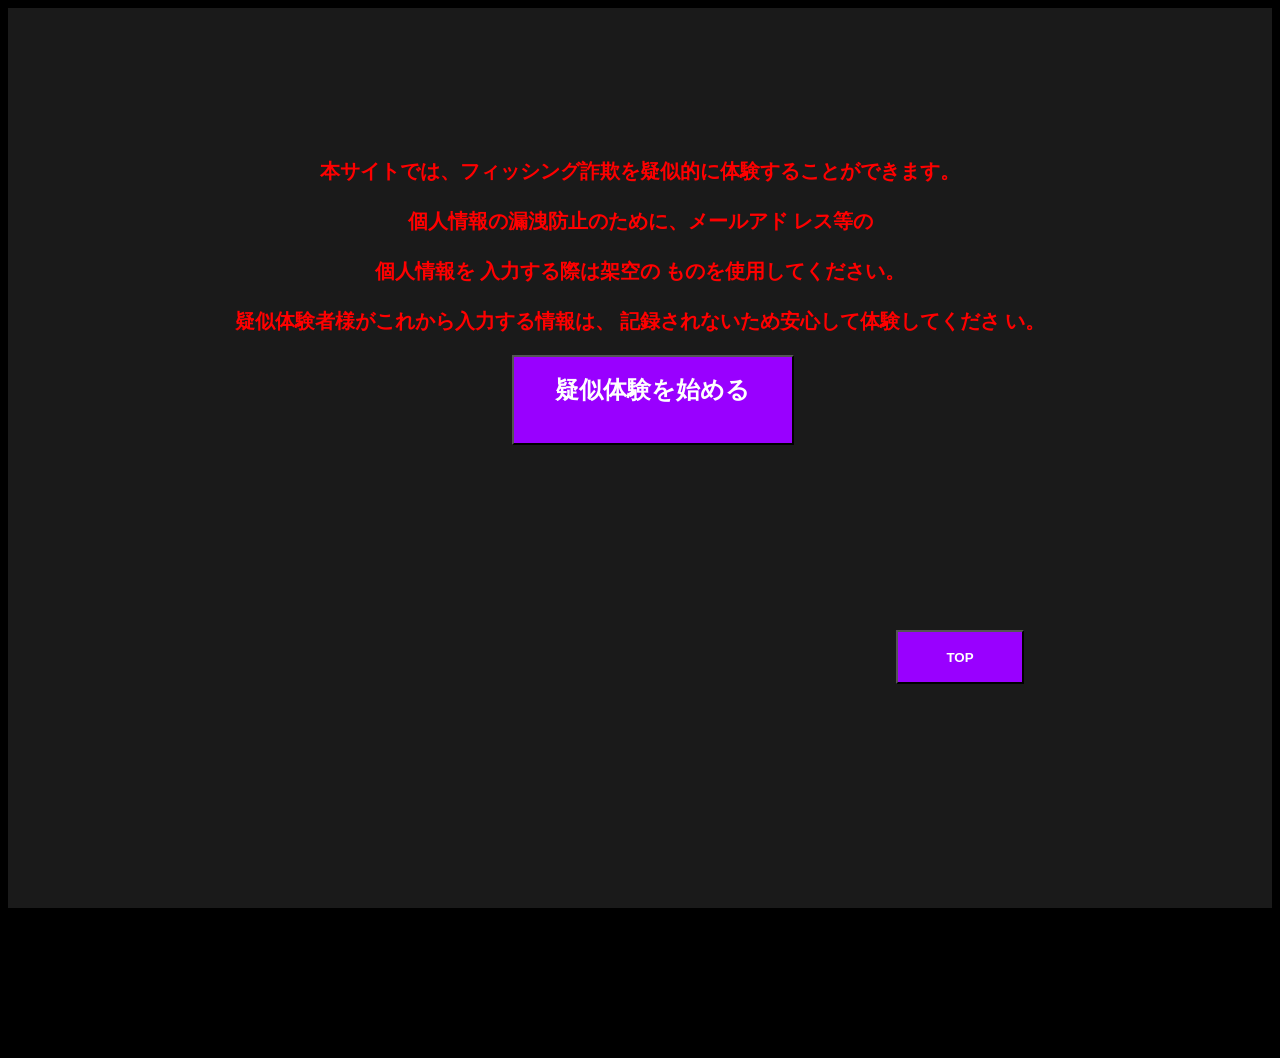
<file: index.html>
<!DOCTYPE html>
<html>

<head>
  <meta charset="utf-8">
  <meta http-equiv="X-UA-Compatible" content="IE=edge" />
  <meta name="viewport" content="width=device-width,initial-scale=1" />
  <!-- <link rel="stylesheet" href="../CSS/firstform.css"> -->
  <link rel="stylesheet" href="firstform.css">
  <!-- タイトル未指定 -->
  <title></title>
</head>

<body>
  <div class="back">

    <div class="epilogue">
      <p1>
        本サイトでは、フィッシング詐欺を<br class="br-sp" /><br class="br-sp" />疑似的に体験することができます。
        <br class="br-sp" /><br class="br-sp" />
        <br class="br-pc" /><br class="br-pc" />
        個人情報の漏洩防止のために、メールアド<br class="br-sp" /><br class="br-sp" />
        レス等の<br class="br-pc" /><br class="br-pc" />個人情報を

        入力する際は架空の<br class="br-sp" /><br class="br-sp" />
        ものを使用してください。
        <br class="br-sp" /><br class="br-sp" />
        <br class="br-pc" /><br class="br-pc" />
        疑似体験者様がこれから入力する情報は、<br class="br-sp" /><br class="br-sp" />
        記録されないため安心して体験してくださ<br class="br-sp" /><br class="br-sp" />
        い。
      </p1>
      <br class="br-pc" /><br class="br-sp" /><br class="br-sp" />
      <button id="button1" type="button" name="button1">疑似体験を始める
      </button>
      <button id="go-main">TOP</button>
    </div>
  </div>

  <script type="text/javascript">
    document.getElementById("button1").onclick = function() {
      if (window.innerWidth < 480) {
        //mobile_page_secondformへのパス指定
        location.href = "mobile_page_secondform.html";
        // location.href = "../HTML/mobile_page_secondform.html";
      } else {
        //pc_page_secondformへのパス指定
        // location.href = "../HTML/pc_page_secondform.html"
        location.href = "pc_page_secondform.html"
      }
    };
    document.getElementById("go-main").onclick = function() {
      //メイン画面のurlへのパス指定
      location.href = "mainのurl"
    };
  </script>
</body>

</html>
</file>
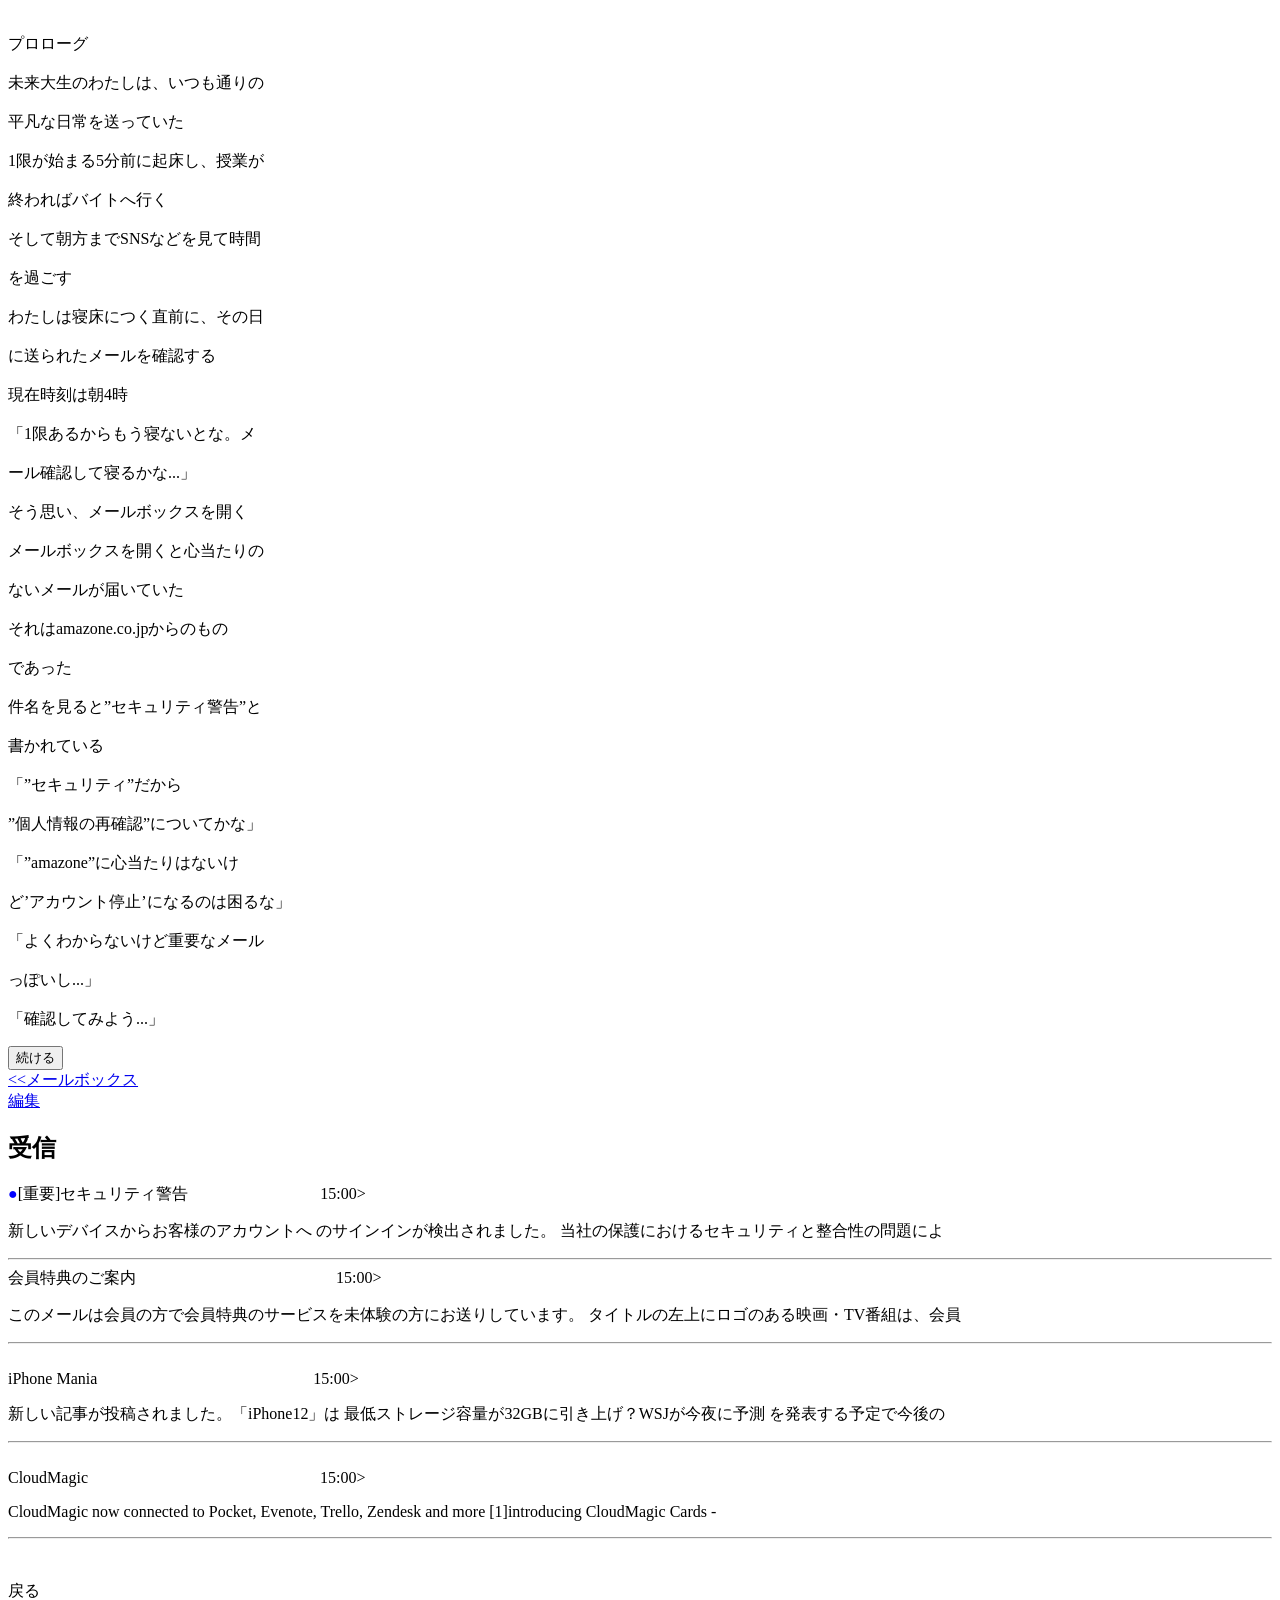
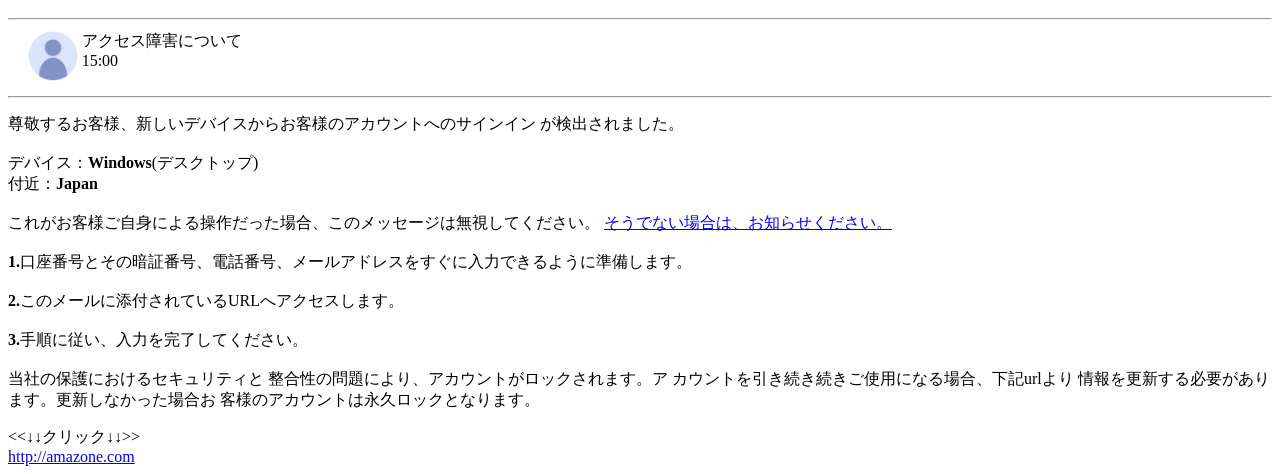
<file: mobile_page_secondform.html>
<!DOCTYPE html>
<html>

<head>
  <meta charset="utf-8">
  <!-- <link rel="stylesheet" href="../CSS/mobile_page.css"> -->
    <!-- <link rel="stylesheet" href="../CSS/mobile_page_secondform.css"> -->
        <link rel="stylesheet" href="mobile_page_secondform.css">
  <meta http-equiv="X-UA-Compatible" content="IE=edge" />
  <meta name="viewport" content="width=device-width,initial-scale=1" />
  <!-- ↓　いじらない　↓ -->
  <script src="https://code.jquery.com/jquery-3.2.1.min.js"></script>
<!-- title未指定 -->
  <title></title>
</head>

<body>
  <!-- ほろ酔い -->
  <section id="horo">
    <div class="horo-first">
      <p>
        <br>
        プロローグ
        <br><br>
        未来大生のわたしは、いつも通りの
        <br><br>
        平凡な日常を送っていた
        <br><br>
        1限が始まる5分前に起床し、授業が
        <br><br>
        終わればバイトへ行く
        <br><br>
        そして朝方までSNSなどを見て時間
        <br><br>
        を過ごす
        <br><br>
        わたしは寝床につく直前に、その日
        <br><br>
        に送られたメールを確認する
        <br><br>
        現在時刻は朝4時
        <br><br>
        「1限あるからもう寝ないとな。メ
        <br><br>
        ール確認して寝るかな...」
        <br><br>
        そう思い、メールボックスを開く
        <br><br>
        メールボックスを開くと心当たりの
        <br><br>
        ないメールが届いていた
        <br><br>
        それはamazone.co.jpからのもの
        <br><br>
        であった
        <br><br>
        件名を見ると”セキュリティ警告”と
        <br><br>
        書かれている
        <br><br>
        「”セキュリティ”だから
        <br><br>
        ”個人情報の再確認”についてかな」
        <br><br>
        「”amazone”に心当たりはないけ
        <br><br>
        ど’アカウント停止’になるのは困るな」
        <br><br>
        「よくわからないけど重要なメール
        <br><br>
        っぽいし...」
        <br><br>
        「確認してみよう...」
      </p> <button id="button1" type="button" name="button1">続ける</button>
    </div>
  </section>

  <section id="mail-box">

    <div class="head-container">
      <div class="box"><a href="#">
          <<メールボックス </a>
      </div>
      <div class="edit"><a href="#">編集</a></div>
    </div>
    <div class="jushin">
      <h1>受信</h1>
    </div>
    <div class="column">
      <div class="title" ontouchstart="">
        <div class="title-time" id="title">
          <p1><span style="color: blue">●</span>[重要]セキュリティ警告</p1>
          &emsp;&emsp;&emsp;&emsp;&emsp;&emsp;&emsp;&emsp;<p2>15:00></p2>
        </div>
        <p id="title-words">
          新しいデバイスからお客様のアカウントへ
          のサインインが検出されました。
          当社の保護におけるセキュリティと整合性の問題によ
        </p>
      </div>
      <hr>
      <div class="title-time1">
        <p1>会員特典のご案内</p1>
        &emsp;&emsp;&emsp;&emsp;&emsp;&emsp;&emsp;
        &emsp;&emsp;&emsp;&emsp;&emsp;<p2>15:00></p2>
        <p id="title-words">
          このメールは会員の方で会員特典のサービスを未体験の方にお送りしています。
          タイトルの左上にロゴのある映画・TV番組は、会員
        </p>
        <hr>
      </div> <br>
      <div class="title-time1">
        <p1>iPhone Mania</p1>
        &emsp;&emsp;&emsp;&emsp;&emsp;&emsp;
        &emsp;&emsp;&emsp;&emsp;&emsp;&emsp;&emsp;<p2>15:00></p2>
        <p id="title-words">
          新しい記事が投稿されました。「iPhone12」は
          最低ストレージ容量が32GBに引き上げ？WSJが今夜に予測
          を発表する予定で今後の
        </p>
        <hr>
      </div> <br>
      <div class="title-time1">
        <p1>CloudMagic</p1>
        &emsp;&emsp;&emsp;&emsp;&emsp;&emsp;&emsp;&emsp;
        &emsp;&emsp;&emsp;&emsp;&emsp;&emsp;<p2>15:00></p2>
        <p id="title-words">
          CloudMagic now connected to Pocket,
          Evenote, Trello, Zendesk and more
          [1]introducing CloudMagic Cards -
        </p>
        <hr>
      </div> <br>
    </div>
  </section>
  <div class="back">
    <div class="title-up">
      <p id="gohome">戻る</p>
      <hr>
    </div>
    <div class="back-under">
      <div class="back-title">
        <!-- <img id="icon" src="icon.png" width="50" height="50">
        <p1>[重要]セキュリティ警告</p1>
        <p2>15:00</p2> -->
        <table width="100%">
          <th>
          <td width="50px"><img id="icon" src="icon.png" height="50"></td>
          <td align="left" valign="top"><span class="back-title">アクセス障害について</span><br>15:00</td>
          <!-- <td align="right" valign="top">15:00</td> -->
          </th>
        </table>
        <hr>
      </div>
      <div class="back-honbun">
        <p>
          尊敬するお客様、新しいデバイスからお客様のアカウントへのサインイン
          が検出されました。<br><br>
          デバイス：<span style="font-weight: 800">Windows</span>(デスクトップ)<br>
          付近：<span style="font-weight: 800">Japan</span><br><br>



          これがお客様ご自身による操作だった場合、このメッセージは無視してください。
          <a href="#">そうでない場合は、お知らせください。</a>
          <br><br>
          <span style="font-weight: 800">1.</span>口座番号とその暗証番号、電話番号、メールアドレスをすぐに入力できるように準備します。
          <br><br>
          <span style="font-weight: 800">2.</span>このメールに添付されているURLへアクセスします。
          <br><br>
          <span style="font-weight: 800">3.</span>手順に従い、入力を完了してください。
          <br><br>
          当社の保護におけるセキュリティと
          整合性の問題により、アカウントがロックされます。ア
          カウントを引き続き続きご使用になる場合、下記urlより
          情報を更新する必要があります。更新しなかった場合お
          客様のアカウントは永久ロックとなります。<br>
        </p>
        <<↓↓クリック↓↓>>　<br>
        <!-- pc_mobile_thirdform.htmlへのパス指定 -->
        <a href="pc_mobile_thirdform.html">http://amazone.com</a>
      </div>
    </div>
  </div>

  <script type="text/javascript">
    $('#button1').click(function() {
      $('#horo').hide();
    });
    $('.title').click(function() {
      $('.back').fadeIn();
    });
    $('#gohome').click(function() {
      $('.back').hide();
    });
    $('.title').click(function() {
      $('#mail-box').hide();
    });
    $('#gohome').click(function() {
      $('#mail-box').fadeIn();
    });
    // $('.back-honbun p1').click(function() {
    //   location.href = "../HTML/MailForm_test.html"
    // });
    $('idまたはclass').click(function() {
      //mainへのパス指定
      location.href = "mainのurl"
    });
  </script>
</body>

</html>
</file>
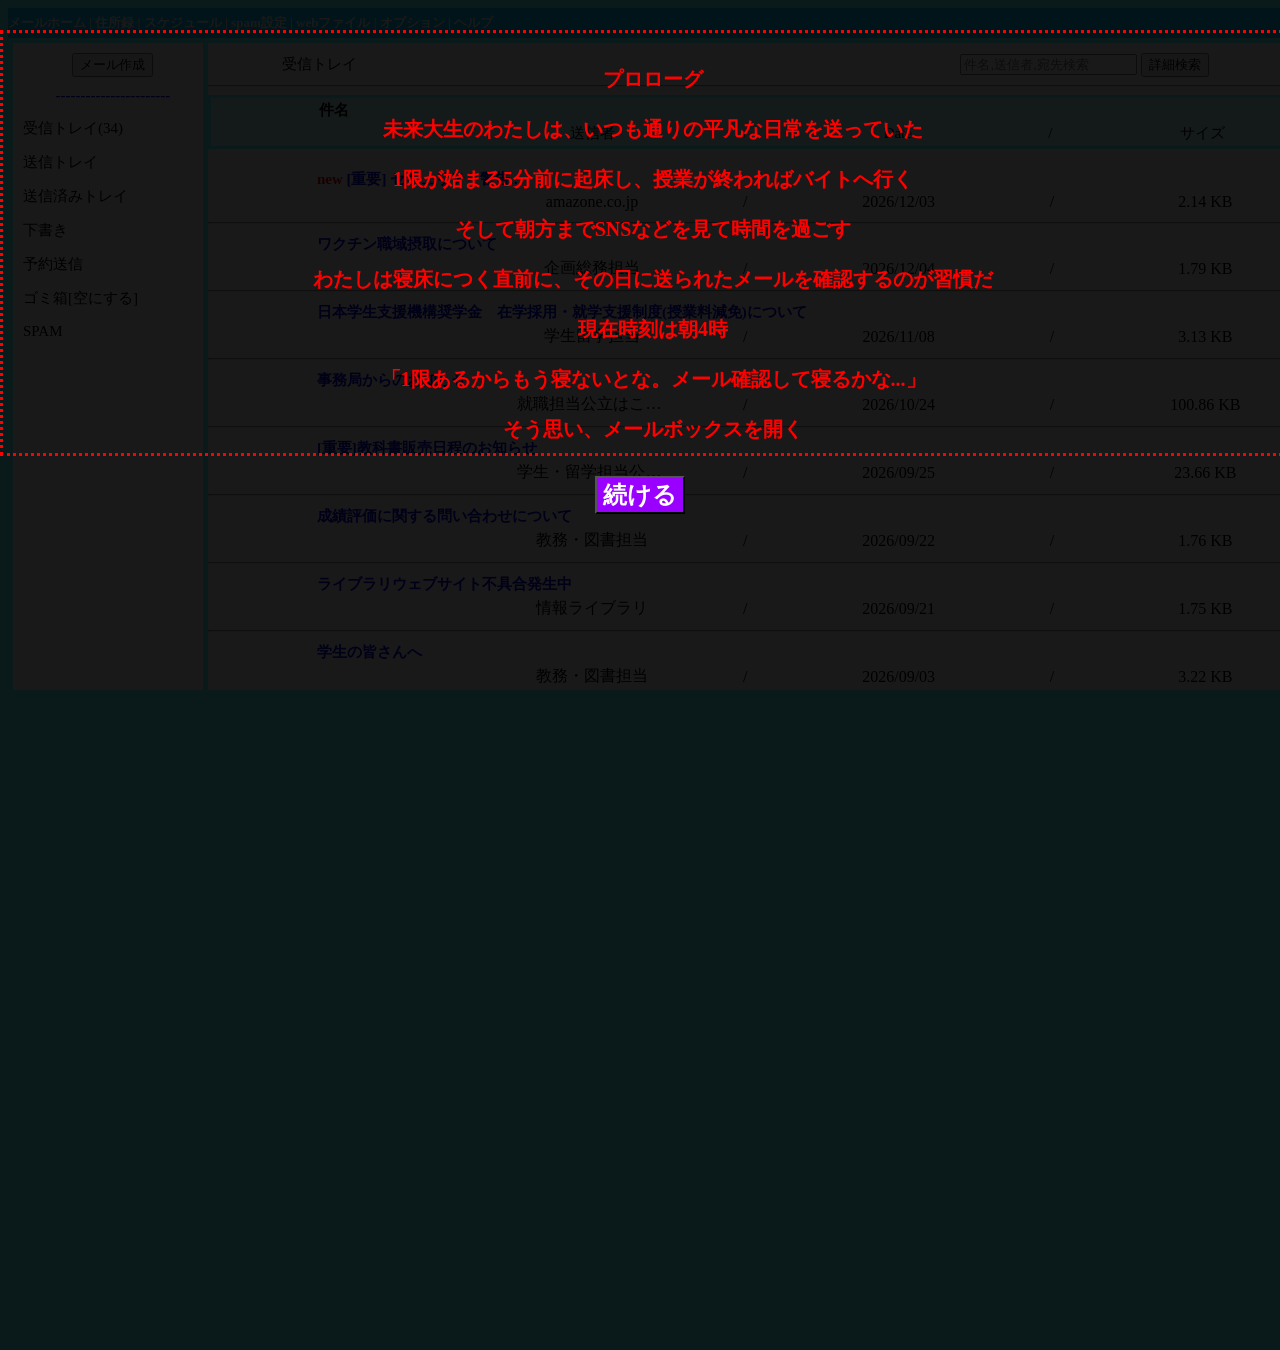
<file: pc_page_secondform.html>
<!DOCTYPE html>
<html>

<head>
  <meta charset="utf-8">
  <!-- <link rel="stylesheet" href="../CSS/pc_page_secondform_No1.css">
  <link rel="stylesheet" href="../CSS/pc_page_secondform_No2.css"> -->
  <link rel="stylesheet" href="pc_page_secondform_No1.css">
  <link rel="stylesheet" href="pc_page_secondform_No2.css">

  <!-- ↓　いじるな　↓ -->
  <script src="https://code.jquery.com/jquery-3.2.1.min.js"></script>
  <!-- タイトル未指定 -->
  <title></title>
</head>

<body onload="LoadProc();">
  <!-- ほろ酔い -->
  <section id="horo">
    <div class="horo-first">
      <p>
        <br>
        プロローグ
        <br><br>
        未来大生のわたしは、いつも通りの平凡な日常を送っていた
        <br><br>
        1限が始まる5分前に起床し、授業が終わればバイトへ行く
        <br><br>
        そして朝方までSNSなどを見て時間を過ごす
        <br><br>
        わたしは寝床につく直前に、その日に送られたメールを確認するのが習慣だ
        <br><br>
        現在時刻は朝4時
        <br><br>
        「1限あるからもう寝ないとな。メール確認して寝るかな...」
        <br><br>
        そう思い、メールボックスを開く
        <br><br>
        メールボックスを開くと心当たりのないメールが届いていた
        <br><br>
        それはamazone.co.jpからのものであった
        <br><br>
        件名を見ると”セキュリティ警告”と書かれている
        <br><br>
        「”セキュリティ”だから”個人情報の再確認”かな」
        <br><br>
        「”amazone”に心当たりはないけど’アカウントが停止’になるのは困るかも」
        <br><br>
        「よくわからないけど重要なメールっぽいし...」
        <br><br>
        「確認してみよう...」
      </p>
      <button id="button1" type="button" name="button1">続ける</button>

    </div>
  </section>
  <header>
    <h1 id="header-menu">メールホーム | 住所録 | スケジュール | spam設定 | webファイル | オプション | ヘルプ</h1>
  </header>



  <div class="container">
    <div class="box left-display">
      <button>メール作成</button>
      <h1>-----------------------</h1>
      <p>受信トレイ(34)</p>
      <p>送信トレイ</p>
      <p>送信済みトレイ</p>
      <p>下書き</p>
      <p>予約送信</p>
      <p>ゴミ箱[空にする]</p>
      <p>SPAM</p>
    </div>

    <div class="box right-display">

      <div class="right-up">
        <p1>受信トレイ &emsp; &emsp; &emsp; &emsp; &emsp; &emsp; &emsp; &emsp; &emsp;
          &emsp; &emsp; &emsp; &emsp; &emsp; &emsp; &emsp;
          &emsp; &emsp; &emsp; &emsp; &emsp; &emsp; &emsp; &emsp;
          &emsp; &emsp; &emsp; &emsp; &emsp; &emsp; &emsp; &emsp;
          <input type="text" placeholder="件名,送信者,宛先検索">
          <button>詳細検索</button>
        </p1>
        <br>
        <hr>
      </div>

      <div class="right-heading">
        <table width="100%">
          <tr>
            <th colspan="4" class="main">件名</th>
          </tr>
          <tr>
            <td class="main"></td>
            <td></td>
            <td class="main">送信者</td>
            <td>/</td>
            <td class="main">Date</td>
            <td>/</td>
            <td class="main">サイズ</td>
          </tr>
        </table>
      </div>

      <br>
      <div class="et_pb_module">
        <table width="100%">
          <tr>
            <th colspan="4" class="main">
              <a href="#fuu" class='secList'>
                <span style="color: red;">new</span> [重要] セキュリティ警告..
              </a>
            </th>
          </tr>
          <tr>
            <td class="main"></td>
            <td></td>
            <td class="main">amazone.co.jp</td>
            <td>/</td>
            <td class="main" id="clock2"></td>
            <td>/</td>
            <td class="main">2.14 KB</td>
          </tr>
        </table>
      </div>

      <hr>

      <div class="et_pb_module">
        <table width="100%">
          <tr>
            <th colspan="4" class="main">
              <a href="#fake" class='secList'>
                ワクチン職域摂取について
              </a>
            </th>
          </tr>
          <tr>
            <td class="main"></td>
            <td></td>
            <td class="main">企画総務担当</td>
            <td>/</td>
            <td class="main" id="clock3"></td>
            <td>/</td>
            <td class="main">1.79 KB</td>
          </tr>
        </table>
      </div>

      <hr>

      <div class="et_pb_module">
        <table width="100%">
          <tr>
            <th colspan="4" class="main">
              <a href="#fake" class='secList'>
                日本学生支援機構奨学金　在学採用・就学支援制度(授業料減免)について
              </a>
            </th>
          </tr>
          <tr>
            <td class="main"></td>
            <td></td>
            <td class="main">学生留学担当</td>
            <td>/</td>
            <td class="main" id="clock4"></td>
            <td>/</td>
            <td class="main">3.13 KB</td>
          </tr>
        </table>
      </div>

      <hr>

      <div class="et_pb_module">
        <table width="100%">
          <tr>
            <th colspan="4" class="main">
              <a href="#fake" class='secList'>
                事務局からのお知らせ
              </a>
            </th>
          </tr>
          <tr>
            <td class="main"></td>
            <td></td>
            <td class="main">就職担当公立はこだて未来大学事務局</td>
            <td>/</td>
            <td class="main" id="clock5"></td>
            <td>/</td>
            <td class="main">100.86 KB</td>
          </tr>
        </table>
      </div>

      <hr>

      <div class="et_pb_module">
        <table width="100%">
          <tr>
            <th colspan="4" class="main">
              <a href="#fake" class='secList'>
                [重要]教科書販売日程のお知らせ
              </a>
            </th>
          </tr>
          <tr>
            <td class="main"></td>
            <td></td>
            <td class="main">学生・留学担当公立はこだて未来大学教務課</td>
            <td>/</td>
            <td class="main" id="clock6"></td>
            <td>/</td>
            <td class="main">23.66 KB</td>
          </tr>
        </table>
      </div>

      <hr>

      <div class="et_pb_module">
        <table width="100%">
          <tr>
            <th colspan="4" class="main">
              <a href="#fake" class='secList'>
                成績評価に関する問い合わせについて
              </a>
            </th>
          </tr>
          <tr>
            <td class="main"></td>
            <td></td>
            <td class="main">教務・図書担当</td>
            <td>/</td>
            <td class="main" id="clock7"></td>
            <td>/</td>
            <td class="main">1.76 KB</td>
          </tr>
        </table>
      </div>

      <hr>

      <div class="et_pb_module">
        <table width="100%">
          <tr>
            <th colspan="4" class="main">
              <a href="#fake" class='secList'>
                ライブラリウェブサイト不具合発生中
              </a>
            </th>
          </tr>
          <tr>
            <td class="main"></td>
            <td></td>
            <td class="main">情報ライブラリ</td>
            <td>/</td>
            <td class="main" id="clock8"></td>
            <td>/</td>
            <td class="main">1.75 KB</td>
          </tr>
        </table>
      </div>

      <hr>

      <div class="et_pb_module">
        <table width="100%">
          <tr>
            <th colspan="4" class="main">
              <a href="#fake" class='secList'>
                学生の皆さんへ
              </a>
            </th>
          </tr>
          <tr>
            <td class="main"></td>
            <td></td>
            <td class="main">教務・図書担当</td>
            <td>/</td>
            <td class="main" id="clock9"></td>
            <td>/</td>
            <td class="main">3.22 KB</td>
          </tr>
        </table>
      </div>

      <div id="fuu" class="section">
        <div class="et_pb_text_inner1">
          <p><b>[重要]セキュリティ警告：サインインが検出されました</b><br></p>
          <table>
            <tr>
              <td class="head">送信者</td>
              <td class="cell">: amazone.co.jp</td>
            </tr>
            <tr>
              <td class="head">宛先</td>
              <td class="cell">:尊敬するお客様</td>
            </tr>
            <tr>
              <td class="head">日付</td>
              <td class="cell">:<spam id="clock1" </span>
              </td>
            </tr>
          </table>
          <!-- <p class="justify">新しいデバイスからお客様のアカウントへのサインインが検出されました。
            当社の保護におけるセキュリティと整合性の問題により、アカウントがロックされます。
            アカウントを引き続き続きご使用になる場合、下記URLより情報を更新する必要があります。
            更新しなかった場合お客様のアカウントは永久ロックとなります。<br>
            <a href="#">https://www</a></p> -->
          <p style="padding-left: 100px; text-align: left;">
            尊敬するお客様、新しいデバイスからお客様のアカウントへのサインイン
            が検出されました。<br><br>
            デバイス：<span style="font-weight: 800">Windows</span>(デスクトップ)<br>
            付近：<span style="font-weight: 800">Japan</span><br><br>
            これがお客様ご自身による操作だった場合、このメッセージは無視してください。
            <a href="#"><span style="font-weight: 800">そうでない場合は、こちらへお知らせください。</span></a>
            <br><br>
            <span style="font-weight: 800">1.</span>口座番号とその暗証番号、電話番号、メールアドレスをすぐに入力できるように準備します。
            <br><br>
            <span style="font-weight: 800">2.</span>このメールに添付されているURLへアクセスします。
            <br><br>
            <span style="font-weight: 800">3.</span>手順に従い、入力を完了してください。
            <br><br>
            当社の保護におけるセキュリティと
            整合性の問題により、アカウントがロックされます。ア
            カウントを引き続き続きご使用になる場合、下記urlより
            情報を更新する必要があります。更新しなかった場合お
            客様のアカウントは永久ロックとなります。<br>
          </p>
          <<↓↓クリック↓↓>>　<br>
            <a href="../HTML/pc_mobile_thirdform.html">http://amazone.com</a><br>
        </div>
      </div>
    </div>
  </div>

  <script type="text/javascript">
    $(function() {
      $('.section').hide();
      $('.secList').on('click', function() {
        $('.section').not($($(this).attr('href'))).hide();
        // フェードイン・アウトのアニメーション付で、表示・非表示を交互に実行
        $($(this).attr('href')).fadeToggle(800);
      });
    });
  </script>

  <script type="text/javascript">
    var random = 0;
    var now = new Date();

    function Clock(i) {
      var date = new Date();
      date.setDate(date.getDate() - i);
      var y = date.getFullYear();
      var m = ("00" + (date.getMonth() + 1)).slice(-2);
      var d = ("00" + date.getDate()).slice(-2);

      return y + "/" + m + "/" + d;
    }

    function LoadProc() {
      var target1 = document.getElementById("clock1");
      var target2 = document.getElementById("clock2");
      var target3 = document.getElementById("clock3");
      var target4 = document.getElementById("clock4");
      var target5 = document.getElementById("clock5");
      var target6 = document.getElementById("clock6");
      var target7 = document.getElementById("clock7");
      var target8 = document.getElementById("clock8");
      var target9 = document.getElementById("clock9");

      var Hour = ("00" + now.getHours()).slice(-2);
      var Min = ("00" + now.getMinutes()).slice(-2);
      var Sec = ("00" + now.getSeconds()).slice(-2);

      target1.innerHTML = " " + Clock(random + 1) + "  " + Hour + ":" + Min + ":" + Sec;
      target2.innerHTML = Clock(random + 1);
      random += Math.floor(Math.random() * 31);
      target3.innerHTML = Clock(random);
      random += Math.floor(Math.random() * 31);
      target4.innerHTML = Clock(random);
      random += Math.floor(Math.random() * 31);
      target5.innerHTML = Clock(random);
      random += Math.floor(Math.random() * 31);
      target6.innerHTML = Clock(random);
      random += Math.floor(Math.random() * 31);
      target7.innerHTML = Clock(random);
      random += Math.floor(Math.random() * 31);
      target8.innerHTML = Clock(random);
      random += Math.floor(Math.random() * 31);
      target9.innerHTML = Clock(random);
    }
  </script>
  <script type="text/javascript">
    document.getElementById("go-mailform").onclick = function() {
      //pc_mobile_thirdformへのパス指定
      // location.href = "../HTML/pc_mobile_thirdform.html"
    location.href = "pc_mobile_thirdform.html"
    };
    $(function() {
      $('.section').hide();
      $('.secList').on('click', function() {
        $('.section').not($($(this).attr('href'))).hide();
        // フェードイン・アウトのアニメーション付で、表示・非表示を交互に実行
        $($(this).attr('href')).fadeToggle(800);
      });
    });
  </script>
  <script type="text/javascript">
    const target1 = document.getElementById('button1');
    const target = document.getElementById('horo');
    target1.addEventListener('click', () => {
      target.style.display = "none";
    }, false);
  </script>
</body>

</html>
</file>
<file: firstform.css>
html, body {
  /* width: 100%;
  height: 100%;
  margin-bottom: 0; */
  height: 100%;
  /* background-image: url("epilogue.jpg");*/
  background-color: black;
  padding: 0px;
  margin-bottom: 0px;
  padding-bottom: 0px;
  /* background: rgba(0, 0, 0, 0.1); */
}




@media screen and (min-width: 650px){
  .br-pc { display:block; }
  .br-sp { display:none; }
}
@media screen and (max-width: 650px){
  .br-pc { display:none; }
  .br-sp { display:block; }
}

.back {
  /* background-image: url("epilogue.jpg");
  position: absolute;
  top: 0;
  left: 0;
  width: 100%;
  height: 100%; */
  background: rgba(255, 255, 255, 0.1);
  background-size: cover;
  /* top: 0;
   left: 0; */
  width: 100%;
  height: 100%;
  margin-top: 0px;
  padding-bottom: 0px;
}

/* }
.back-2{
 background: rgba(255, 255, 255, 0.1);
  position: absolute;
  top: 0;
  left: 0;
  width: 100%;
  height: 100%;
} */
.epilogue {
  width: 100%;
  /* height: 120%; */
  height: 100%;
  left: 0;
  top: 0;
  bottom: 0;
  color: black;
  /* background-color: gray; */
  /* background: rgba(255, 255, 255, 0.75); */
  /* background: rgba(0, 0, 0, 0.85);
  background-size: cover; */
  /* opacity: 0.85; */
  z-index: 1;
  margin-top: 0px;
  padding-bottom: 0px;
}

.epilogue {
  padding-top: 150px;
  text-align: center;
  margin-bottom: 0px;
}

.epilogue p1 {
  color: red;
  font-weight: 800;
  font-size: 20px;
}

#button1 {
  background-color: #9900FF;
  padding-bottom: 30px;
  text-align: center;
  color: white;
  padding-top: 10px;
  font-weight: 800;
  margin-top: 20px;
  position: absolute;
  left: 40%;
  font-size: 24px;
  width: 22%;
  height: 10%;
}

#go-main {
  background-color: #9900FF;
  font-weight: 700;
  padding-top: auto;
  padding-bottom: auto;
  position: absolute;
  padding-left: auto;
  padding-right: auto;
  left: 70%;
  top: 70%;
  width: 10%;
  height: 6%;
  /* background-color: #9900FF; */
  color: white;
}

/* スマホの場合 */
@media screen and (max-width:480px) {
  html,body{
    height: 100%;
  }
  .back {
    padding-bottom: 10px;
  }

  #back {
    margin-right: 0px;
    margin-left: 0px;
    margin-top: 0px;
    margin-bottom: 0px;
  }
  .epilogue {
padding: 0px;
padding-top: 30px;
margin-right: 30px;
margin-left: 30px;
margin-top:0px;
margin-bottom: 0px;
width: 80%;
text-align: left;
  }

  .epilogue p1{
    font-size: 15px;
    text-align: left;
    margin-right: 30px;
    margin-left: 30px;
    margin-top:0px;
    margin-bottom: 0px;
    padding-top: 0px;
    padding-left: 5px;
    padding-right: 5px;
  }
  #button1 {
width: auto;
height: auto;
padding: 0;
position:absolute;
left: 120px;
top: auto;
margin-right: 100px;
font-size: 15px;
  }
  #go-main{
    position: absolute;
    left: 70%;
    top: 450px;
    height: auto;
    padding-top: 0px;
    padding-right: 35px;
    margin-top: 0px;
    margin-bottom: 0px;
    padding-bottom: 0px;
  }
}
</file>
<file: mobile_page_secondform.css>
@media screen and (max-width:480px) {
  html, body {
    width: 100%;
    height: 100%;
    color: black;
    margin: 0;
     margin-top: 3%;
  }

  .head-container {
    display: flex;
    justify-content: space-around;
    margin-left: 0px;
    margin-right: 0px;
    padding-left: 0px;
    padding-right: 0px;
  }

  .box {
    margin-left: -20px;
  }

  .edit {
    margin-right: -20px;
  }

  .jushin {
    width: 100%;
    font-size: 15px;
    text-align: center;
    height: auto;
    background-color: silver;
  }

  .title-time {
    width: 100%;
    margin-bottom: 10px;
  }
#title-words{
  font-size: 13px;
  color: silver;
}
  span {
    width: 50%;
  }

  .title-time p1 {
    font-weight: 800;
  }

  .title-time p2 {
    text-align: right;
  }

  .title:hover {
  background-color: silver;
  }

  .title:active {
    background-color: silver;
  }

  .title-time1 p1 {
    font-weight: 800;
  }

  .back {
    background-color: white;
    display: none;
    position: absolute;
    top: 0px;
    left: 0px;
    width: 100%;
    height: 100%;
    z-index: 1;
  }

  .title-up {
    margin-top: 0px;
    padding-top: 0px;
    background-color: silver;
  }

  #gohome {
    padding-top: 10px;
    margin-left: 10px;
    margin-top: 0px;
    background-color: silver;
  }

  .back-title {
    font-weight: 800;
  }

  #horo {
    position: absolute;
    width: 100%;
    height: 710px;
    left: 0;
    top: 0;
    margin-bottom: 0px;
    padding-bottom: 0px;
    color: black;
    /* background-color: gray; */
    /* background: rgba(255, 255, 255, 0.75); */
    background: rgba(0, 0, 0, 0.9);
    /* background-size: 500px,1000px; */
    /* opacity: 0.85; */
    z-index: 1;
  }

  .horo-first {
    padding-top: 10px;
    text-align: center;
  }

  .horo-first p {
    margin-left: auto;
    margin-right: auto;
    padding: 10px;
    color: red;
    font-weight: 600;
    font-size: 15px;
    width: 250px;
    height: 500px;
    margin-bottom: 10px;
    border: dotted;
    overflow: scroll;
    overflow-x: hidden;
    scrollbar-color: black;
  }

  #button1 {
    background-color: #9900FF;
    color: white;
  }
  .title-time1 #title-words{
    font-size: 13px;
    color: silver;
  }
  .column{
    margin-left: 10px;
    margin-right: 10px;
  }
}
</file>
<file: pc_page_secondform_No1.css>
@charset "UTF-8";

html {
  background-color: #66FFFF;
}

header {
  background: #00CCFF;
  height: 30px;
}

#header-menu {
  margin-top: 0;
  color: white;
  font-size: 13px;
  line-height: 30px;
}
.container {
  display: table;
  width: 100%;
  border-collapse: separate;
  border-spacing: 5px 5px;
}

.box {
  display: table-cell;
  text-align: center;
  color: #fff;
  height: 600px;
}

.left-display {
  background-color: white;
  vertical-align: top;
  width: 15%;
  height: 100%;
  padding-left: 10px;
  padding-top: 10px;
}

.left-display button {
  text-align: center;
}

.left-display p {
  text-align: left;
  font-size: 15px;
  color: black;
}

.left-display h1 {
  text-align: center;
  font-size: 15px;
  color: blue;
}

.right-display {
  background: white;
  vertical-align: top;
  padding-top: 10px;
  padding-bottom: 0px;
}

.right-display p1 {
  font-size: 15px;
  color: black;
}

.right-display p2 {
  font-size: 15px;
  margin-bottom: 1px;
}

.right-heading table{
  font-size: 15px;
  color: black;
  background-color: #CCFFFF;
  border: solid;
  border-color: #66FFFF;
}
/*------------------------*/
.secList {
  font-size:15px;
}
.et_pb_module{
  color: black;
}
.et_pb_text_inner1 {
  position:absolute;
  top: 200px;
  background-color: white;
  margin-bottom: 0px;
  margin-right: 15px;
  padding-left: 20px;
  padding-right: 20px;
  border: solid 1px #000;
  color: #000;
}

.right-display table{
	table-layout:fixed;
}
.right-display table td{
  overflow: hidden;
  text-overflow: ellipsis;
  white-space: nowrap;
}
th.main{
  padding-left: 10%;
  text-align: left;
  overflow: hidden;
  text-overflow: ellipsis;
  white-space: nowrap;
}

td.main{
  width: 25%;
  text-align: center;
}
td.head{
  width: 100px;
  text-align-last: justify;
}
td.cell{
  text-align: left;
}
p.justify{
  text-align: justify;
  text-justify: inter-ideograph;
  border-top: 1px solid #d3d3d3;
  padding-top: 20px;
}
a{
  text-decoration: none;
  background-color: white;
}
</file>
<file: pc_page_secondform_No2.css>
@charset "UTF-8";

html {
  background-color: #66FFFF;
}
body{
  width: 100%;
}
header {
  background: #00CCFF;
  height: 30px;
}
@media screen and (min-width: 650px){
  .br-pc { display:block; }
  .br-sp { display:none; }
}
@media screen and (max-width: 650px){
  .br-pc { display:none; }
  .br-sp { display:block; }
}
#header-menu {
  margin-top: 0;
  color: white;
  font-size: 13px;
  line-height: 30px;
}
#horo {
  margin-right: 0px;
  position: absolute;
  width: 100%;
  margin-left: 0px;
  margin-right: 0px;
  height: 150%;
  left: 0;
  top: 0;
  bottom: 0;
  margin-bottom: 0px;
  color: black;
  /* background-color: gray; */
  /* background: rgba(255, 255, 255, 0.75); */
  background: rgba(0, 0, 0, 0.9);
  /* background-size: 500px,1000px; */
  /* opacity: 0.85; */

   z-index: 1;
}

.horo-first {
  padding-top: 10px;
  text-align: center;
  width: 100%;
}

.horo-first p {
  margin-left: auto;
  margin-right: auto;
  padding: 10px;
  color: red;
  font-weight: 800;
  font-size: 20px;
  /* width: 800px; */
  width: 100%;
 height: 400px;
 margin-bottom: 10px;
  border: dotted;
  overflow: scroll;
  overflow-x: hidden;
  scrollbar-color:black;
}

#button1 {
  background-color: #9900FF;
  color: white;
  margin-top: 20px;
  padding-top: auto;
  padding-bottom: auto;
  padding-left: auto;
  padding-right: auto;
  margin-left: auto;
  margin-right: auto;
  font-weight: 800;
  font-size: 24px;
  /* width: 10%; */
  width: auto;
  height: 5%;
  display: flex;
  z-index: 1;
}

.horo-first a {
  font-weight: 700;
  padding-top: 6px;
  width: 10%;
  height: 6%;
  /* background-color: #9900FF; */
  color: blue;
  text-decoration: none;
}

.mailform{
  z-index: 1;
}

.container {
  display: table;
  width: 100%;
  border-collapse: separate;
  border-spacing: 5px 5px;
}

.box {
  display: table-cell;
  text-align: center;
  color: #fff;
  height: 600px;
}

.left-display {
  background-color: white;
  vertical-align: top;
  width: 15%;
  height: 100%;
  padding-left: 10px;
  padding-top: 10px;
}

.left-display button {
  text-align: center;
}

.left-display p {
  text-align: left;
  font-size: 15px;
  color: black;
}

.left-display h1 {
  text-align: center;
  font-size: 15px;
  color: blue;
}

.right-display {
  background: white;
  vertical-align: top;
  padding-top: 10px;
  padding-bottom: 0px;
}

.right-display p1 {
  font-size: 15px;
  color: black;
}

.right-display p2 {
  font-size: 15px;
  margin-bottom: 1px;
}

.right-heading p{
  font-size: 15px;
  color: black;
  background-color: #CCFFFF;
  border: solid;
  border-color: #66FFFF;
}
/*------------------------*/
.secList {
  font-size:15px;
}
.et_pb_module{
  color: black;
}
/* .et_pb_text_inner1 {
  position:absolute;
  top: 200px;
  left: 215px;
  background-color: red;
  height: 250px;
  width: 1120px;
  margin-top: 120px;
  margin-bottom: 0px;
} */
#mailform a{
  text-decoration: none;
  background-color: white;
}

/* スマホの場合 */
@media screen and (max-width:480px) {
  html,body{
    width: 100%;
    height: 100%;
  }
  #horo{
    position: absolute;
    width: 100%;
    height: 100%;
    left: 0;
    top: 0;
    bottom: 0;
    background-size:100%;
  }
  /* .horo-first p{
    width: auto;
  } */
}
</file>
